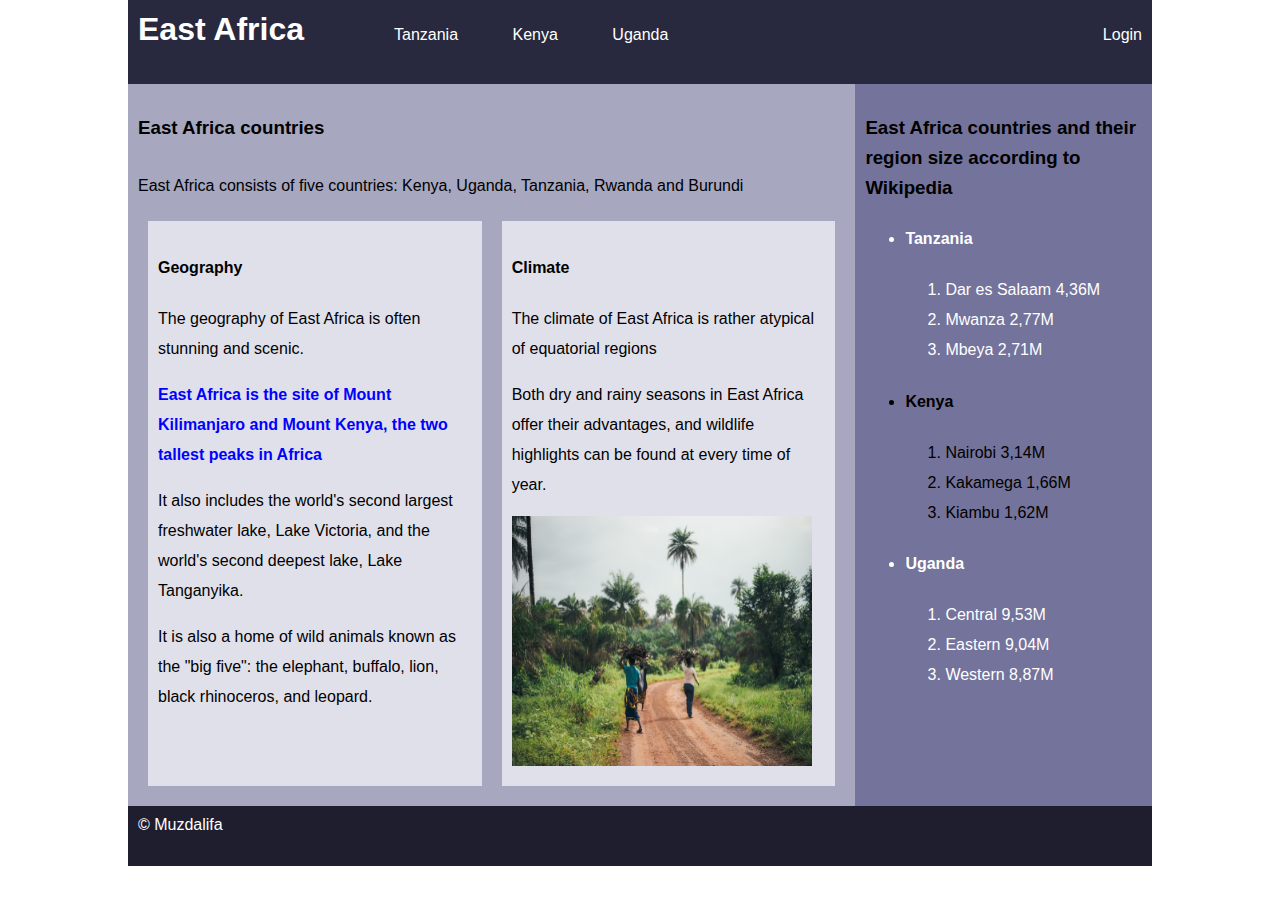
<file: index.html>
<!DOCTYPE html>
<html lang="en">

<head>
    <meta charset="utf-8">
    <title>East africa</title>
    <link rel="stylesheet" type="text/css" href="style.css">
</head>
<body class="body">
    <header class="header">
        <h1>East Africa</h1>
        <nav class="nav-link">
            <ul>
                <li><a href="https://en.wikipedia.org/wiki/Regions_of_Tanzania">Tanzania</a></li>
                <li><a href="https://en.wikipedia.org/wiki/Provinces_of_Kenya">Kenya</a></li>
                <li><a href="https://en.wikipedia.org/wiki/Regions_of_Uganda">Uganda</a></li>
            </ul>
        </nav>
        <a href="login.html" id="login">Login</a>
    </header>
    <main class="main">
        <h3 id="main-heading" class="main-header">East Africa countries</h3>
        <p class="sub-text">East Africa consists of five countries: Kenya, Uganda, Tanzania, Rwanda and Burundi</p>


        <article id="article-left" class="article1">
            <h4>Geography</h4>

            <p>The geography of East Africa is often stunning and scenic.</p>
            <p id="article-left-second-p">East Africa is the site of Mount Kilimanjaro and Mount Kenya, the two tallest peaks in Africa</p>
            <p>It also includes the world's second largest freshwater lake, Lake Victoria, and the world's second
                deepest lake, Lake Tanganyika.</p>
            <p>It is also a home of wild animals known as the "big five": the elephant, buffalo, lion, black rhinoceros,
                and leopard. </p>
        </article>

        <article id="article-right" class="article2">
            <h4>Climate</h4>
            <p>The climate of East Africa is rather atypical of equatorial regions</p>
            <p>Both dry and rainy seasons in East Africa offer their advantages, and wildlife highlights can be found at
                every time of year.</p>
            <img src="east-africa.jfif" alt="Learning material on the table" width="300" height="250">

        </article>
    </main>
    <aside class="side-content">
        <h3>East Africa countries and their region size according to Wikipedia</h3>
        <ul>
            <li><h4>Tanzania</h4>
                <ol>
                    <li>Dar es Salaam 4,36M </li>
                    <li>Mwanza 2,77M </li>
                    <li>Mbeya 2,71M</li>
                </ol>
            </li>
            <li><h4>Kenya</h4>
                <ol>
                    <li>Nairobi 3,14M</li>
                    <li>Kakamega 1,66M</li>
                    <li>Kiambu 1,62M</li>
                </ol>
            </li>
            <li><h4>Uganda</h4>
                <ol>
                    <li>Central 9,53M</li>
                    <li>Eastern 9,04M</li>
                    <li>Western 8,87M</li>
                </ol>
            </li>
        </ul>
    </aside>

<footer class="footer">
    <span id="copyright">&copy; Muzdalifa</span>
</footer>
</body>
</html>
</file>
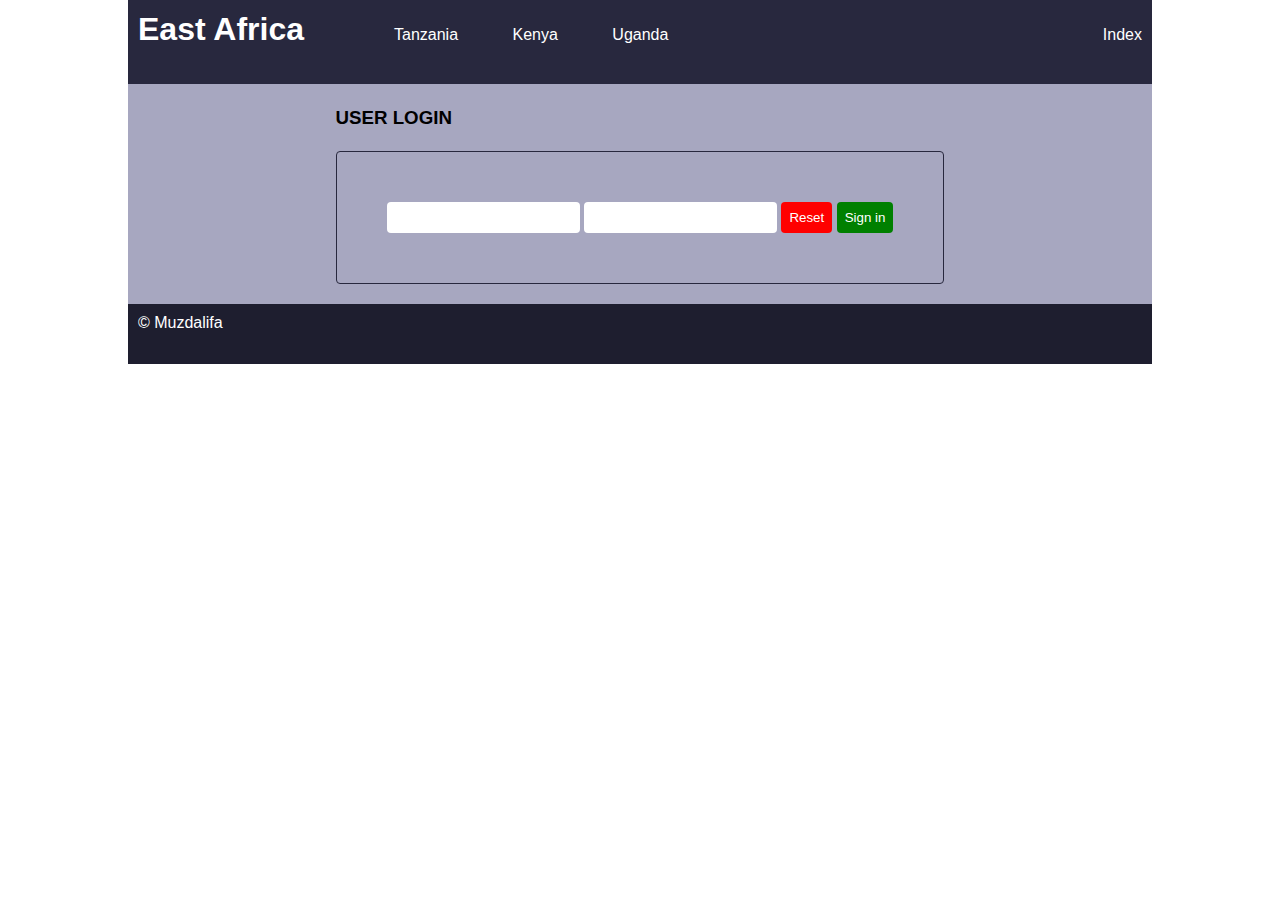
<file: login.html>
<!DOCTYPE html>
<html lang="en">

<head>
    <meta charset="utf-8">
    <title>East africa login</title>
    <link rel="stylesheet" type="text/css" href="style.css">
</head>

<body class="body">
    <header class="header">
        <h1>East Africa</h1>
        <nav class="nav-link">
            <ul>
                <li><a href="https://en.wikipedia.org/wiki/Regions_of_Tanzania">Tanzania</a></li>
                <li><a href="https://en.wikipedia.org/wiki/Provinces_of_Kenya">Kenya</a></li>
                <li><a href="https://en.wikipedia.org/wiki/Regions_of_Uganda">Uganda</a></li>
            </ul>
        </nav>
        <a href="index.html" id="login">Index</a>
    </header>
    <main class="login-main">
       <h3 class="login-header">User login</h3> 
       <form class="form">
            <input type="text" >
            <input type="password">
            <input type="button" id="reset" value="Reset"> 
            <input type="reset" id="sign-in" value="Sign in">
       </form>
    </main>
    <footer class="footer">
        <span>&copy; Muzdalifa</span>
    </footer>


</body>

</html>
</file>
<file: style.css>
body{
    font-family: sans-serif;
    width: 1024px;
    margin: 0px auto 0px auto;  
}
header, h1{
    margin : 0;
}
header{

background-color: rgb(40, 40, 62);
display: flex;
flex-direction: row;
justify-content: space-between;
align-items: baseline;
color:white;
}
.nav-link{
    flex: auto;
}
.nav-link ul{
    list-style-type:none;
}
.nav-link ul li{
    display: inline;
    padding-left: 50px;
}

a:link {
    color : white;
    text-decoration: none;
  }  
  a:visited {
    color: cyan;
  }  
  a:hover {
    color: white;
  }  
  a:active {
    color:white;
  } 

.body{
    display: grid;
    grid-template-columns: auto auto auto;
    grid-template-areas: 
    "header header header" 
    "main main side-content"
    "footer footer footer";    
}
.header {grid-area: header;}
.main {grid-area: main;}
.side-content {grid-area: side-content;}
.footer {grid-area: footer;}
.main{
    display: grid;
    grid-template-columns: 50% 50%  ;
    grid-template-areas: 
    "main-header main-header"
    "sub-text sub-text"
    "article1 article2";
}
.main-header {grid-area: main-header;}
.sub-text {grid-area: sub-text;}
.article1 {grid-area: article1;}
.article2 {grid-area: article2;}

.header{
    padding: 10px;
    height: 4em;
}
.article1, .article2{
    background-color: rgb(224, 224, 235);
    margin : 10px;
    padding:10px;
    line-height: 30px;
}
#article-left-second-p{
    font-weight: bold;
    color: blue;
}
.main{
    background-color: rgb(115 115 155 / 63%);
    padding: 10px;
}
.footer{
    background-color: rgb(30, 30, 47);
    color: white;
    height: 2.5em;
    padding: 10px;

}
.side-content{
    background-color: rgb(115 115 155 / 48%);
    padding: 10px;
    background-color: rgb(115, 115, 155);
    padding: 10px;
}
.side-content ul, h3{
line-height: 30px;
}

ul >li { color: black; }

ul > li:nth-child(odd) { color:white; }

/* login page */

.login-main{
    grid-area: main / span 3;
     display: grid;
    grid-template-areas: 
    "login-header"
    "form";
    justify-content: center;
    background-color: rgb(115 115 155 / 63%);
}
.form {
    grid-area: form; 
    padding: 50px;
    margin-bottom: 20px;
    border: 1px solid rgb(40, 40, 62);
    border-radius: 4px;
    resize: vertical;

}
.login-header{
    grid-area: login-header;
    text-transform: uppercase;
}

input{
    padding: 8px;
    border: 0px solid;
    border-radius: 4px;
    resize: vertical;
    
  }
input[type=button], input[type=reset]{
    cursor: pointer;
}
input[type=button]:hover, input[type=reset]:hover{
    /* border: solid rgb(40, 40, 62); */
    box-shadow: 0 0 5px 2px rgb(40, 40, 62);
}
#reset{
    background-color: red;
    color: white;
}
#sign-in{
    background-color: green;
    color: white;
}
</file>
